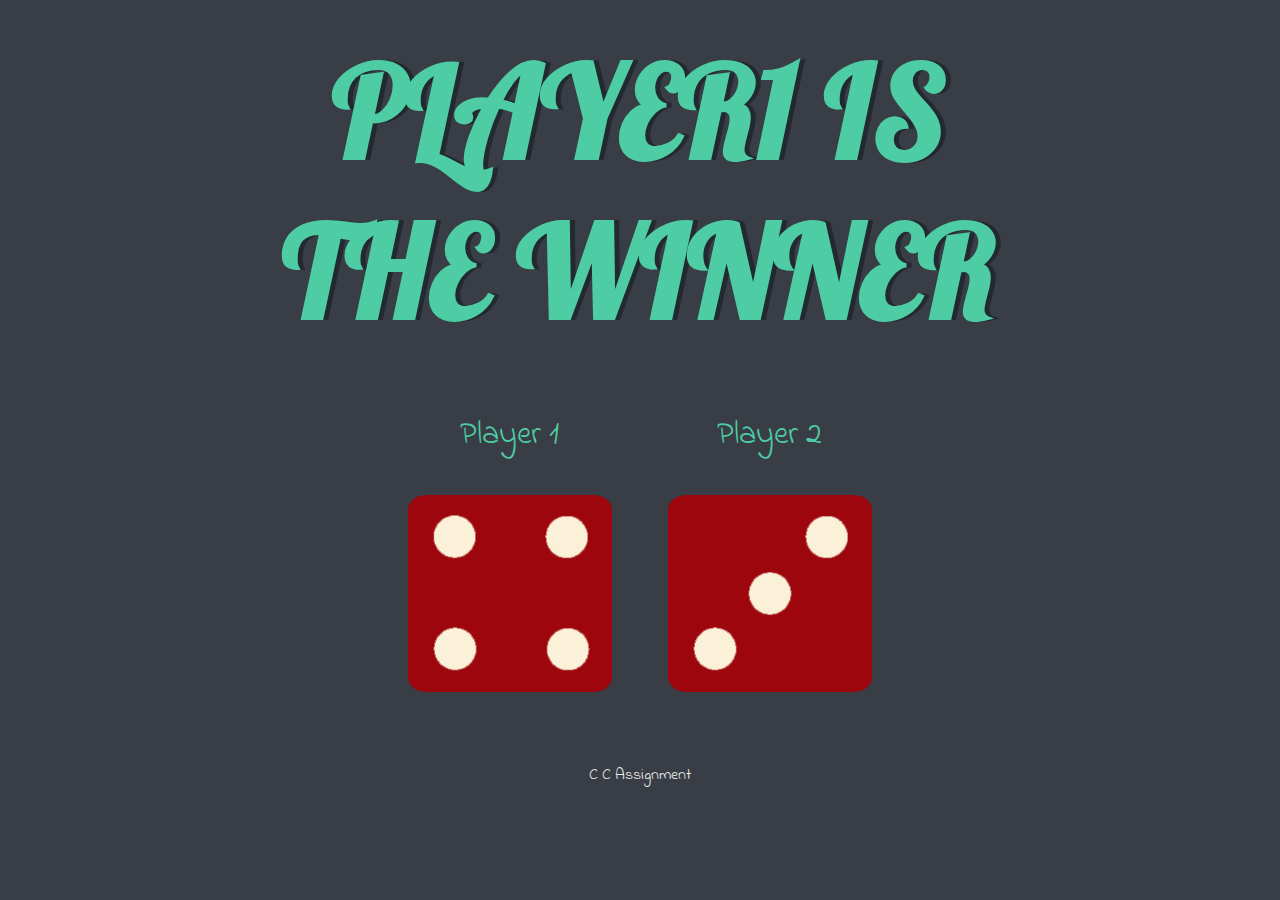
<file: index.html>
<!DOCTYPE html>
<html lang="en" dir="ltr"><head>
    <meta charset="utf-8">
    <title>Dicee</title>
    <link rel="stylesheet" href="dice.css">
    <link href="https://fonts.googleapis.com/css?family=Indie+Flower|Lobster" rel="stylesheet">

  </head>
  <body>

    <div class="container">
      <h1>Refresh Me</h1>

      <div class="dice">
        <p>Player 1</p>
        <img class="img1" src="./Assets/dice6.png">
      </div>

      <div class="dice">
        <p>Player 2</p>
        <img class="img2" src="./Assets/dice6.png">
      </div>

    </div>


  

  <footer>
   C C Assignment
  </footer>
<script src="index.js" charset="UTF-8"></script>
</body></html>
</file>
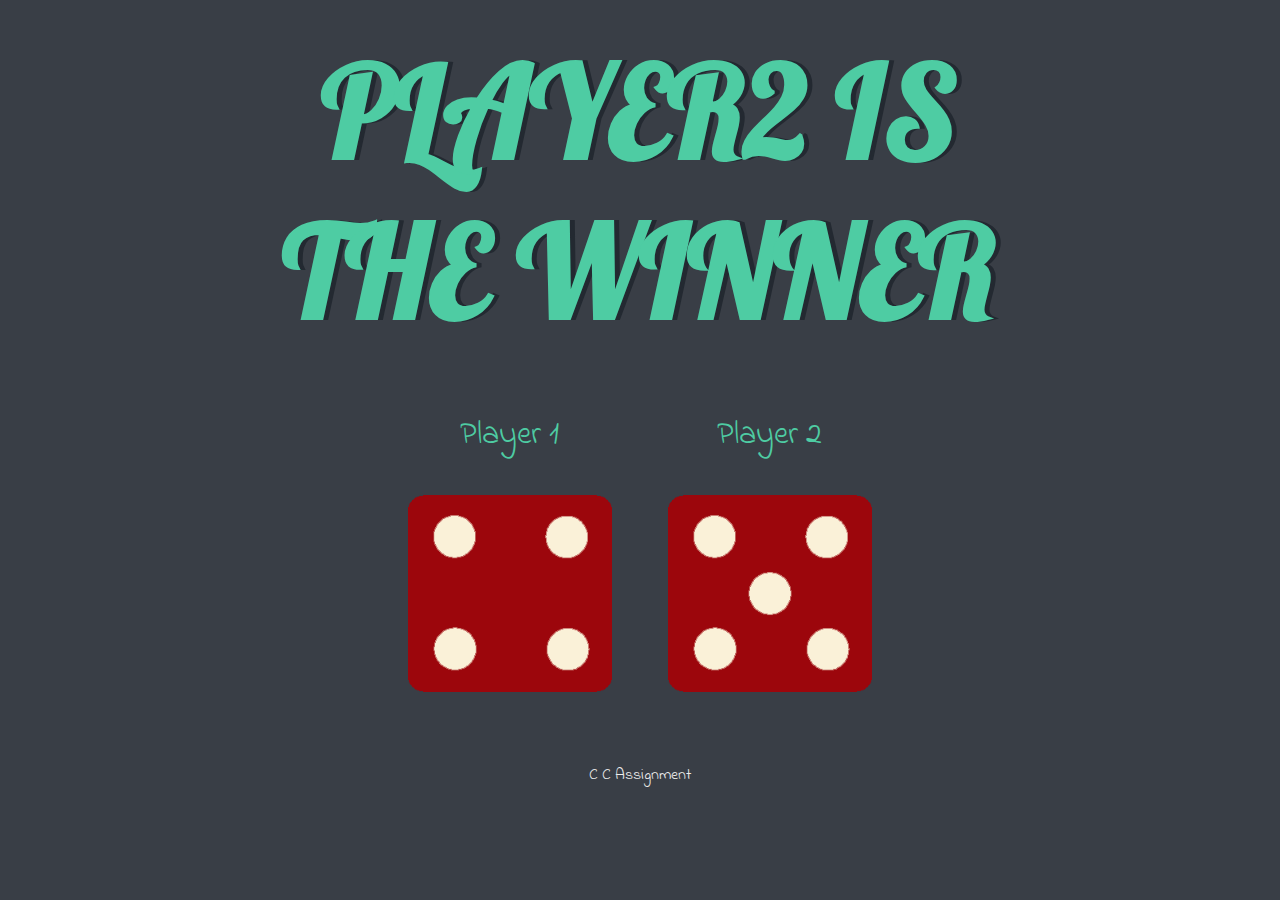
<file: dice.html>
<!DOCTYPE html>
<html lang="en" dir="ltr"><head>
    <meta charset="utf-8">
    <title>Dicee</title>
    <link rel="stylesheet" href="dice.css">
    <link href="https://fonts.googleapis.com/css?family=Indie+Flower|Lobster" rel="stylesheet">

  </head>
  <body>

    <div class="container">
      <h1>Refresh Me</h1>

      <div class="dice">
        <p>Player 1</p>
        <img class="img1" src="./Assets/dice6.png">
      </div>

      <div class="dice">
        <p>Player 2</p>
        <img class="img2" src="./Assets/dice6.png">
      </div>

    </div>


  

  <footer>
   C C Assignment
  </footer>
<script src="dice.js" charset="UTF-8"></script>
</body></html>
</file>
<file: dice.css>
.container {
    width: 70%;
    margin: auto;
    text-align: center;
  }
  
  .dice {
    text-align: center;
    display: inline-block;
  
  }
  
  body {
    background-color: #393E46;
  }
  
  h1 {
    margin: 30px;
    font-family: 'Lobster', cursive;
    text-shadow: 5px 0 #232931;
    font-size: 8rem;
    color: #4ECCA3;
    
  }
  
  p {
    font-size: 2rem;
    color: #4ECCA3;
    font-family: 'Indie Flower', cursive;
  }
  
  img {
    width: 80%;
  }
  
  footer {
    margin-top: 5%;
    color: #EEEEEE;
    text-align: center;
    font-family: 'Indie Flower', cursive;
  
  }
</file>
